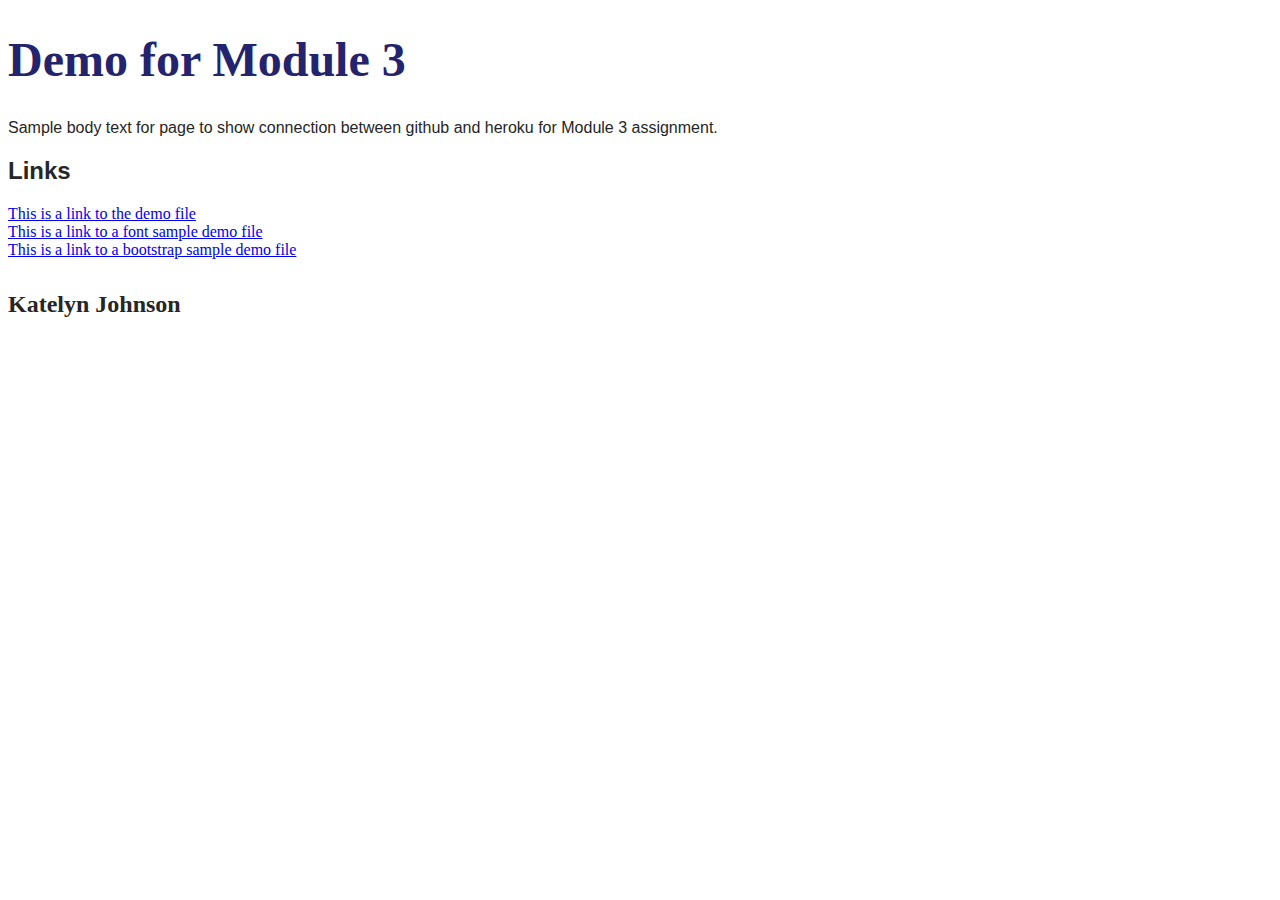
<file: index.html>
<!DOCTYPE html>
<html>
  <head>
    <title>Testing file-v1</title>
    <link href="style.css" type="text/css" rel="stylesheet">
    <link href="https://fonts.googleapis.com/css2?family=Roboto:ital,wght@0,400;0,500;0,700;0,900;1,300;1,400;1,500;1,700;1,900&display=swap" rel="stylesheet">
  </head>
  <body>
    <h1 class="title">Demo for Module 3</h1>
    <p class="body">Sample body text for page to show connection between github and heroku for Module 3 assignment.</p>
    <h2>Links</h2>
    <a href="css_demo.html">This is a link to the demo file</a><br>
    <a href="font-sample.html">This is a link to a font sample demo file</a><br>
    <a href="bootstrap-sample.html">This is a link to a bootstrap sample demo file</a><br>
    <h4>Katelyn Johnson</h4>
  </body>
</html>
</file>
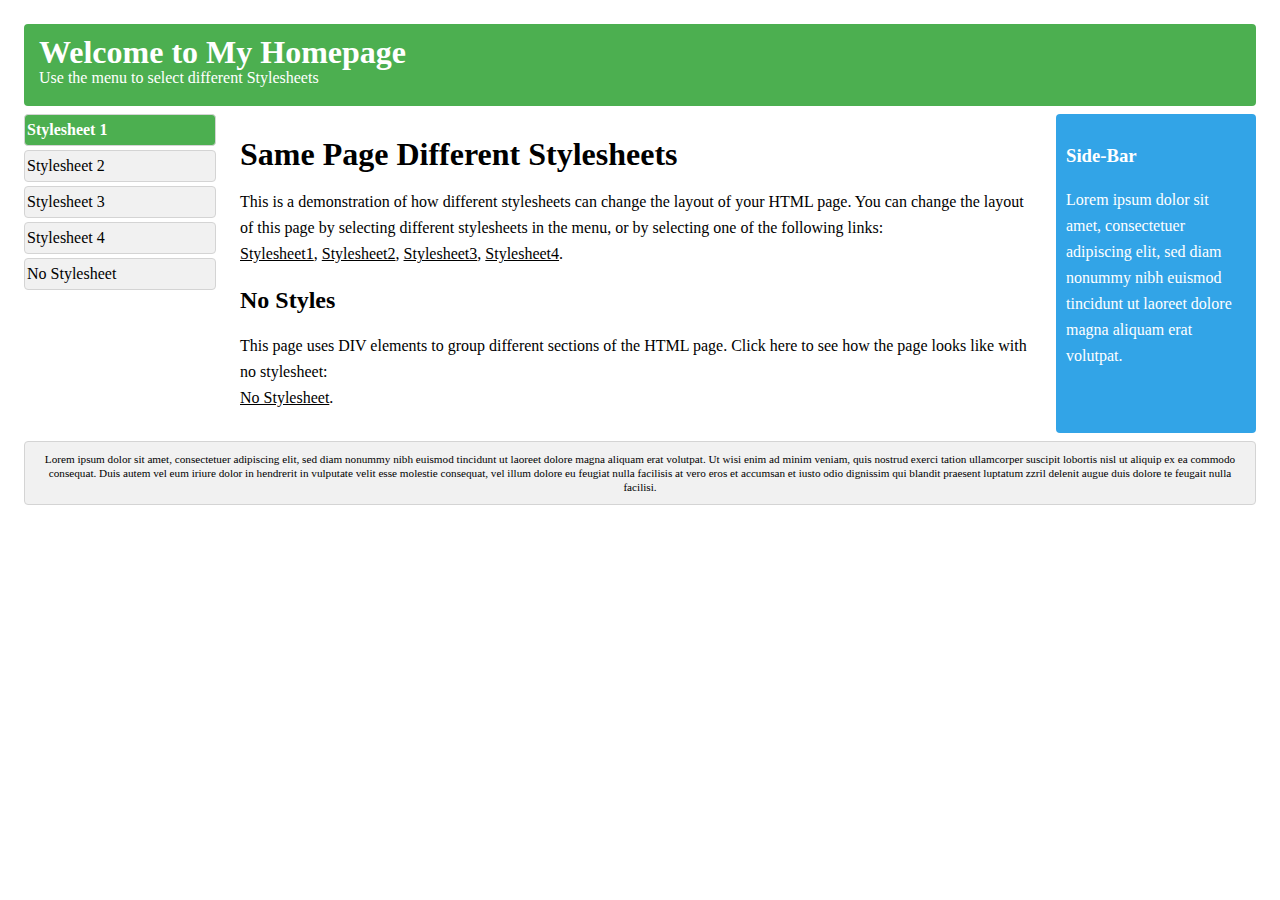
<file: css_demo.html>
<!DOCTYPE html>
<html>
<head>
<style>/* Stylesheet 1: */
body {
    font: 100% Lucida Sans, Verdana;
    margin: 20px;
    line-height: 26px;
}

.container {
    xmin-width: 900px;
}

.wrapper {
    position: relative;
    overflow: auto;
}

#top, #sidebar, #bottom, .menuitem {
    border-radius: 4px;
    margin: 4px;
}

#top {
    background-color: #4CAF50;
    color: #ffffff;
    padding: 15px;
}

#menubar {
    width: 200px;
    float: left
}

#main {
    padding: 10px;
    margin: 0 210px;
}

#sidebar {
    background-color: #32a4e7;
    color: #ffffff;
    padding: 10px;
    width: 180px;
    bottom: 0;
    top: 0;
    right: 0;
    position: absolute;
}

#bottom {
    border: 1px solid #d4d4d4;
    background-color: #f1f1f1;
    text-align: center;
    padding: 10px;
    font-size: 70%;
    line-height: 14px;
}

#top h1, #top p, #menulist {
    margin: 0;
    padding: 0;
}

.menuitem {
    background-color: #f1f1f1;
    border: 1px solid #d4d4d4;
    list-style-type: none;
    padding: 2px;
    cursor: pointer;
}

.menuitem:hover {
    background-color: #ffffff;
}

.menuitem:first-child {
   background-color:#4CAF50;
   color: white;
   font-weight:bold;
}

a {
    color: #000000;
    text-decoration: underline;
}

a:hover {
    text-decoration: none;
}


@media (max-width: 800px) {
    #sidebar {
        width: auto;
        position: relative;
    } 
    #main {
        margin-right: 0;
    }    
       
}

@media (max-width: 600px) {
    #menubar {
        width: auto;
        float: none;
    }
    #main {
        margin: 0;
    }    
}
</style>

<style>/* Stylesheet 2: */
body {
    font-family: Arial;
    background-color: #d14836;
    line-height: 20px;
}

.container {
    xmin-width: 900px;
}

.wrapper {
    position: relative;
    overflow: auto;
}

#top {
    color: #ffffff;
    padding: 15px;
    font-size: 30px;
    line-height: 26px;    
}

#top h1 {
    margin:0;
    line-height: 50px;
}

#menubar {
    width: 190px;
    float: right;
}

#main {
    padding: 10px;
    background-color: #ffffff;
    font: 80% Verdana;
}

#main h1, #main h2 {
    color: #d14836;
}

#sidebar {
    background-color: #F6DAD7;
    color: #d14836;
    padding: 10px;
}

#bottom {
    text-align: center;
    padding: 10px;
    font-size: 70%;
    color: #ffffff;
}

#menulist {
    padding:0;
    font: 16px verdana;
}

.menuitem {
    width: 155px;
    background-color: #d14836;
    border: 1px solid #d14836;
    border-radius: 40px;
    color: #ffffff;
    list-style-type: none;
    margin: 10px;
    padding: 5px;
    text-align: center;
    cursor: pointer;
}

.menuitem:nth-child(2) {
   background-color:white;
   color: #d14836;
   font-weight:bold;
}

.menuitem:hover {
    background-color: #ffffff;
    color: #d14836;
}

a {
    color: #d14836;
    text-decoration: none;
}

a:hover {
    text-decoration: underline;
}
</style>

<style>/* Stylesheet 3: */
body {
    font: 100% Verdana;
    margin: 20px;
    line-height: 26px;
}

.container {
    xmin-width: 900px;
}

.wrapper {
    position: relative;
    overflow: auto;
}

#sidebar {
    background-color: #f1f1f1;
    border: 1px solid #d4d4d4;
    padding-left: 10px;
}

#bottom {
    text-align: center;
    padding: 10px;
    font-size: 70%;
    line-height: 14px;
}

h1, h2, h3 {
    color: #4CAF50;
}

#menulist {
    padding: 0;
    position: relative;
    overflow: auto;
}

.menuitem {
    width: 165px;
    float: left;
    background-color: #555555;
    color: #ffffff;
    list-style-type: none;
    margin: 4px;
    padding: 2px;
    text-align: center;
    cursor: pointer;
}

.menuitem:nth-child(3) {
   background-color:#4CAF50;
}

.menuitem:hover {
    background-color: #999999;
}

a {
    color: #000000;
}

a:hover {
    color: #84c754;
}
</style>
<style>/* Stylesheet 4: */
body {
    font: 100% Courier New;
    margin: 20px;
    line-height: 26px;
    background-color: #000000;
}

.container {
    xmin-width: 900px;
}

.wrapper {
    position: relative;
    overflow: auto;
}

#top {
    color: #84c754;
    padding: 15px;
}

#main {
    padding: 10px;
    color: #84c754;
}

#sidebar {
    color: #ffffff;
    border: 1px solid #ffffff;
    border-radius: 4px;
    padding: 10px;
    width: 320px;
    top: 0;
    right: 0;
    position: absolute;
    font-size: 80%;
    line-height: 20px;
}

#bottom {
    border: 1px solid #ffffff;
    border-radius: 4px;
    color: #ffffff;
    text-align: center;
    padding: 10px;
    font-size: 70%;
    line-height: 14px;
}

#top h1,#top p {
    margin: 0;
}

.menuitem {
    color: #84c754;
    cursor: pointer;
}

.menuitem:nth-child(4) {
    color:white;
    font-weight:bold;
}

.menuitem:hover {
    color: #ffffff;
}

a {
    color: #ffffff;
}

a:hover {
    color: #84c754;
}
@media (max-width: 600px) {
    #sidebar {
       width: auto;
       margin-bottom:10px;        
       position: relative;
    }    
}

</style>

</head>
<body>

<div class="container wrapper">
  <div id="top">
    <h1>Welcome to My Homepage</h1>
    <p>Use the menu to select different Stylesheets</p>
  </div>
  <div class="wrapper">
   <div id="menubar">
     <ul id="menulist">
       <li class="menuitem" onclick="reStyle(0)">Stylesheet 1
       <li class="menuitem" onclick="reStyle(1)">Stylesheet 2
       <li class="menuitem" onclick="reStyle(2)">Stylesheet 3
       <li class="menuitem" onclick="reStyle(3)">Stylesheet 4
       <li class="menuitem" onclick="noStyles()">No Stylesheet
     </ul>
    </div>
    <div id="main">
      <h1>Same Page Different Stylesheets</h1>
      <p>This is a demonstration of how different stylesheets can change the layout of your HTML page. You can change the layout of this page by selecting different stylesheets in the menu, or by selecting one of the following links:<br>
      <a href="#" onclick="reStyle(0);return false">Stylesheet1</a>,
      <a href="#" onclick="reStyle(1);return false">Stylesheet2</a>,
      <a href="#" onclick="reStyle(2);return false">Stylesheet3</a>,
      <a href="#" onclick="reStyle(3);return false">Stylesheet4</a>.
      </p>
       <h2>No Styles</h2>
      <p>This page uses DIV elements to group different sections of the HTML page. Click here to see how the page looks like with no stylesheet:<br><a href="#" onclick="noStyles();return false">No Stylesheet</a>.</p>
   </div>
    <div id="sidebar">
      <h3>Side-Bar</h3>
      <p>Lorem ipsum dolor sit amet, consectetuer adipiscing elit, sed diam nonummy nibh euismod tincidunt ut laoreet dolore magna aliquam erat volutpat.</p>
    </div>
  </div>  
  
  
  <div id="bottom">
    Lorem ipsum dolor sit amet, consectetuer adipiscing elit, sed diam nonummy nibh euismod tincidunt ut laoreet dolore magna aliquam erat volutpat. Ut wisi enim ad minim veniam, quis nostrud exerci tation ullamcorper suscipit lobortis nisl ut aliquip ex ea commodo consequat. Duis autem vel eum iriure dolor in hendrerit in vulputate velit esse molestie consequat, vel illum dolore eu feugiat nulla facilisis at vero eros et accumsan et iusto odio dignissim qui blandit praesent luptatum zzril delenit augue duis dolore te feugait nulla facilisi.
  </div>
</div>

<script>
function noStyles() {
    document.styleSheets[0].disabled = true;
    document.styleSheets[1].disabled = true;
    document.styleSheets[2].disabled = true;
    document.styleSheets[3].disabled = true;
}

function reStyle(n) {
    noStyles()
    document.styleSheets[n].disabled = false;
}

function closeBlackdiv() {
    var blackdiv, stylediv;
    blackdiv = document.getElementById("blackdiv")
    blackdiv.parentNode.removeChild(blackdiv);
    stylediv = document.getElementById("stylediv")
    stylediv.parentNode.removeChild(stylediv);
}

function showStyle(n) {
var div, text, blackdiv;
blackdiv = document.createElement("DIV");
blackdiv.setAttribute("style","background-color:#000000;position:absolute;width:100%;height:100%;top:0;opacity:0.5;margin-left:-20px;");
blackdiv.setAttribute("id","blackdiv");
blackdiv.setAttribute("onclick","closeBlackdiv()");
document.body.appendChild(blackdiv);
div = document.createElement("DIV");
div.setAttribute("id","stylediv");
div.setAttribute("style","background-color:#ffffff;padding-left:5px;position:absolute;width:auto;height:auto;top:100px;bottom:50px;left:200px;right:200px;overflow:auto;font-family: monospace; white-space: pre;line-height:16px;");
text = document.createTextNode(document.getElementsByTagName("STYLE")[n].innerHTML);
div.appendChild(text);
document.body.appendChild(div);
//alert(document.getElementsByTagName("STYLE")[n].innerHTML);
}
reStyle(0);
</script>
</body>
</html>
</file>
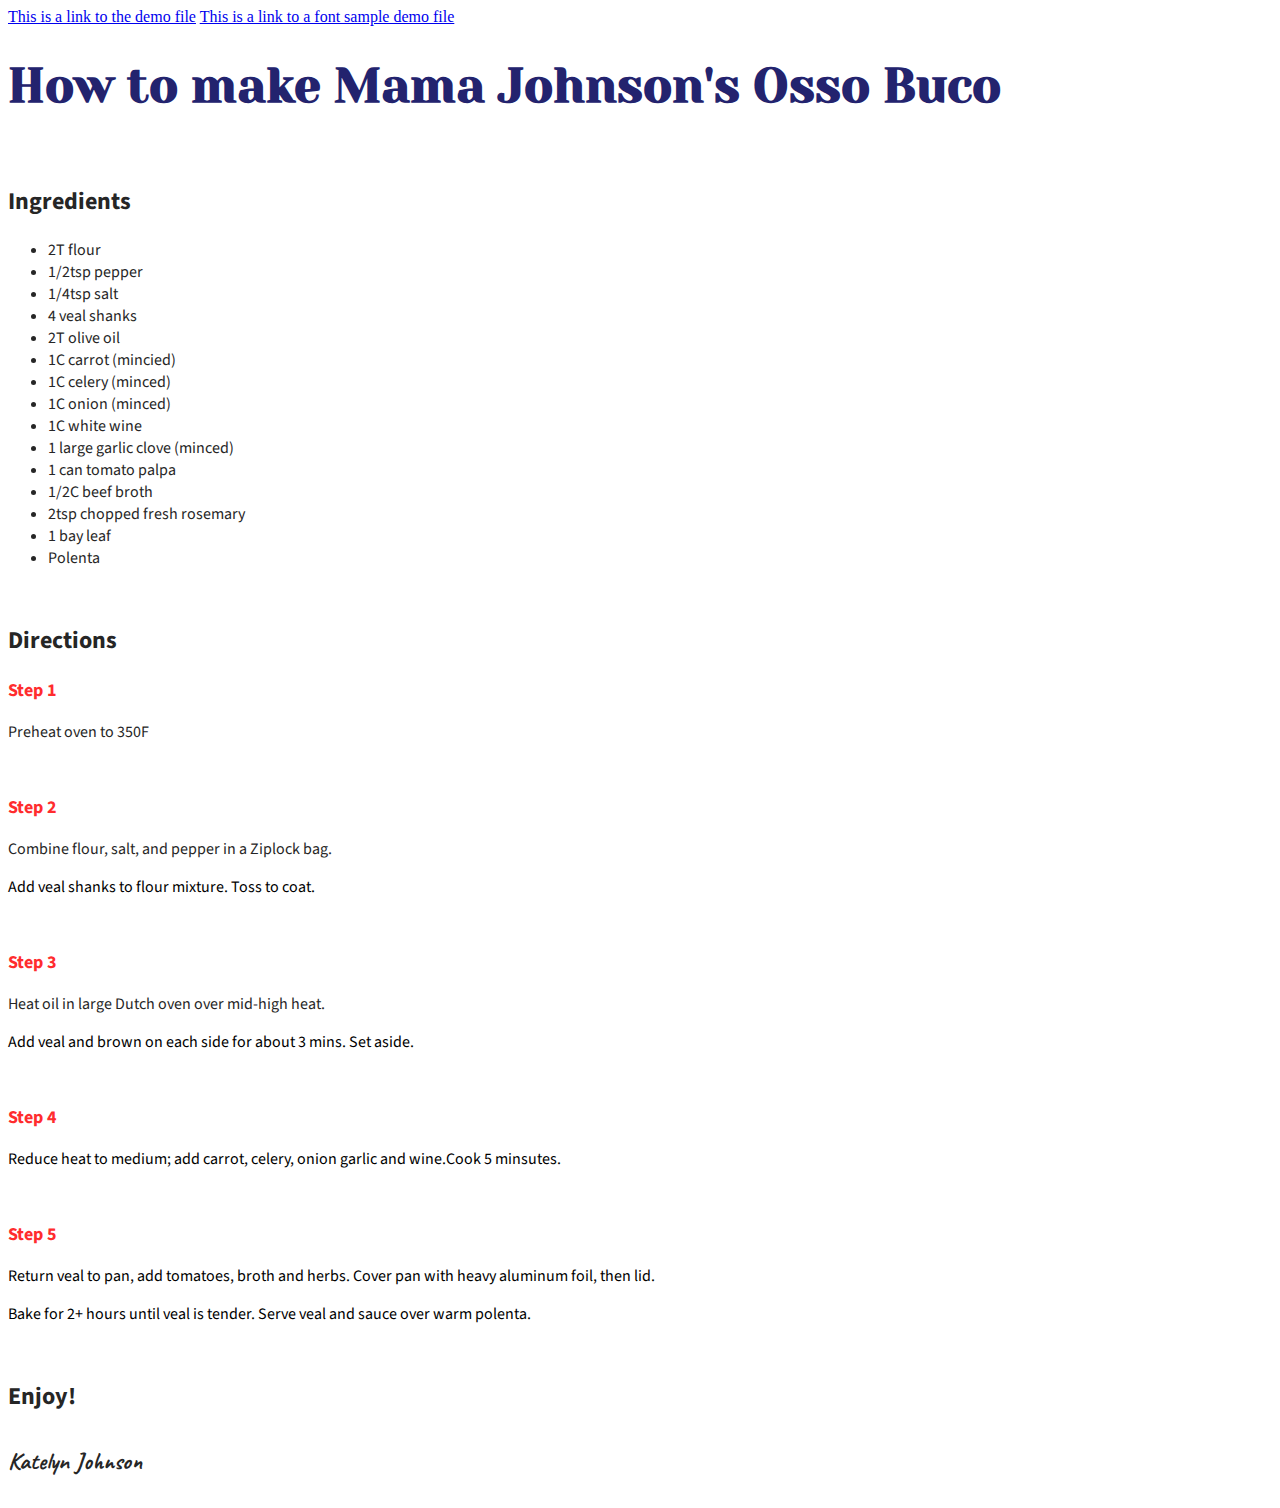
<file: font-sample.html>
<!DOCTYPE html>
<html>
  <head>
    <title>Osso Buco Recipe</title>
    <link href="style.css" type="text/css" rel="stylesheet">
    <link href="https://fonts.googleapis.com/css2?family=Caveat:wght@700&family=Source+Sans+Pro:wght@300;400;700&family=Yeseva+One&display=swap" rel="stylesheet">
  </head>
  <body>
    <a href="css_demo.html">This is a link to the demo file</a>
    <a href="font-sample.html">This is a link to a font sample demo file</a>
    <h1 class="title">How to make Mama Johnson's Osso Buco</h1><br>
    <h2>Ingredients</h2>
    <ul class="body">
      <li>2T flour</li>
      <li>1/2tsp pepper</li>
      <li>1/4tsp salt</li>
      <li>4 veal shanks</li>
      <li>2T olive oil</li>
      <li>1C carrot (mincied)</li>
      <li>1C celery (minced)</li>
      <li>1C onion (minced)</li>
      <li>1C white wine</li>
      <li>1 large garlic clove (minced)</li>
      <li>1 can tomato palpa</li>
      <li>1/2C beef broth</li>
      <li>2tsp chopped fresh rosemary</li>
      <li>1 bay leaf</li>
      <li>Polenta</li>
    </ul><br>
    
    <!--Directions-->
    <h2>Directions</h2>
    
    <h3>Step 1</h3>
    <p class="body">Preheat oven to 350F</p><br>
    <h3>Step 2</h3>
    <p class="body">Combine flour, salt, and pepper in a Ziplock bag.</p>
    <p>Add veal shanks to flour mixture. Toss to coat.</p><br>
    <h3>Step 3</h3>
    <p class="body">Heat oil in large Dutch oven over mid-high heat.</p>
    <p>Add veal and brown on each side for about 3 mins. Set aside.</p><br>
    <h3>Step 4</h3>
    <p>Reduce heat to medium; add carrot, celery, onion garlic and wine.Cook 5 minsutes.</p><br>
    <h3>Step 5</h3>
    <p>Return veal to pan, add tomatoes, broth and herbs. Cover pan with heavy aluminum foil, then lid.</p>
    <p>Bake for 2+ hours until veal is tender. Serve veal and sauce over warm polenta.</p><br>
    
    <h2>Enjoy!</h2>
    <h4>Katelyn Johnson</h4>
  </body>
</html>
</file>
<file: style.css>
.title{
  font-weight: bold;
  font-size: 48px;
  color: #23236E;
}

h2 {
  font-size: 24px;
  color: #262626;
  font-weight: light;
}

h3 {
  font-size: 18px;
  color: #FF2C2E;
  font-weight: bold;
}

h4 {
  font-size: 24px;
  color: #262626;
  font-family: 'Caveat', cursive;
}

.body{
  font-weight: regular;
  font-size: 16px;
  color: #262626 !important;
}

h1{
  font-family: 'Yeseva One', cursive;
}

p, h2, h3, ul{
  font-family: 'Source Sans Pro', sans-serif;
}

.button{
  height: 35px;
  width: 100px;
  color: #B8BF7E;
  position: center;
}
</file>
